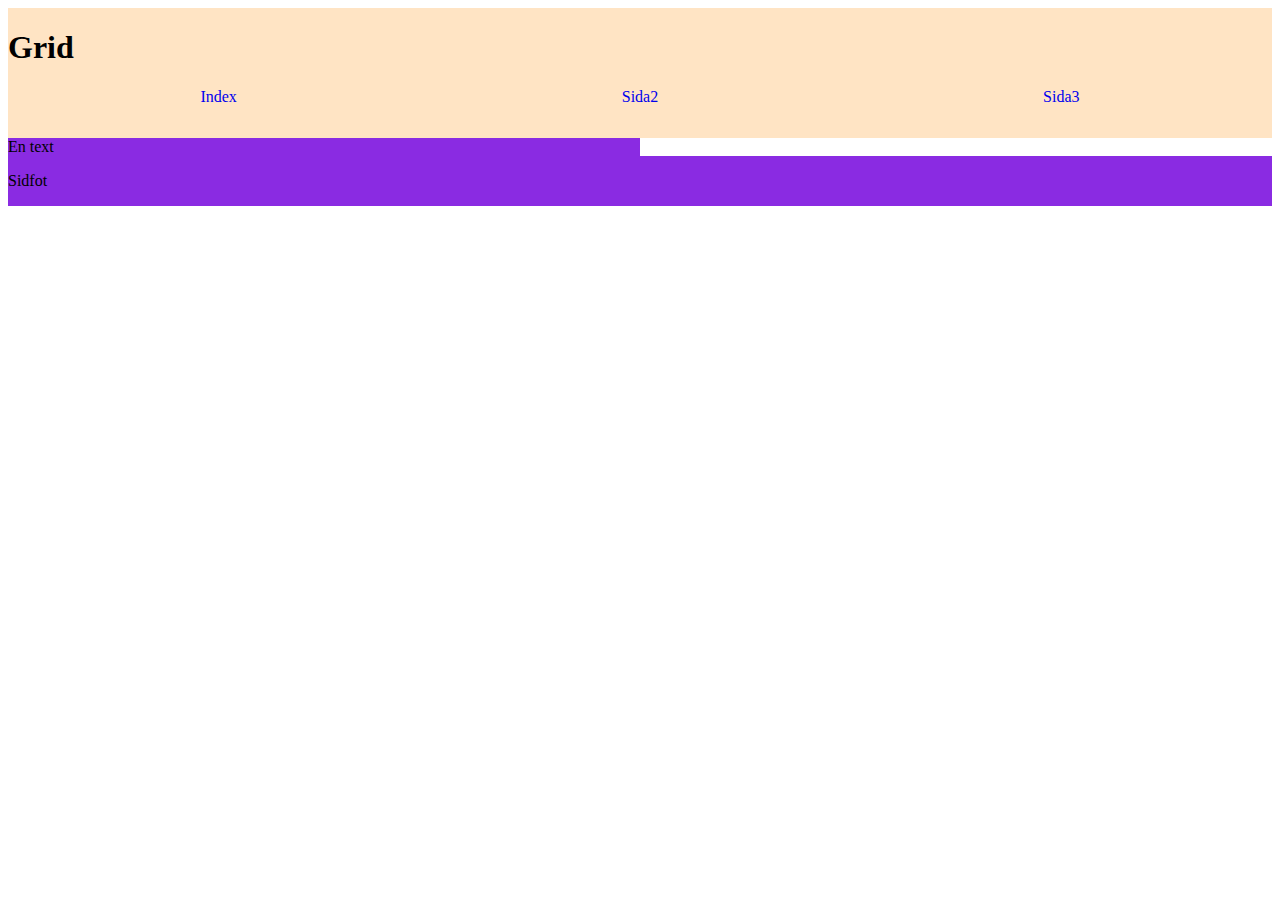
<file: grid2/index.html>
<!DOCTYPE html>
<html lang="sv">
    <head> 
        <meta charset="utf-8">
        <title>Gridexempel</title>
        <link href="style.css" rel="stylesheet">
    
    
    </head>
    <body>
        <header>
            <h1>Grid</h1>
        </header>


        <nav>
            <ul>
                <li><a href="index.html">Index</a></li>    
                <li><a href="#">Sida2</a></li>
                <li><a href="#">Sida3</a></li>      
            
            </ul>
        </nav>
        <Main>
            <section>
                En text 
            </section>



        </Main>
        <footer>
            <p>Sidfot</p>
        </footer>



    </body>


</html>
</file>
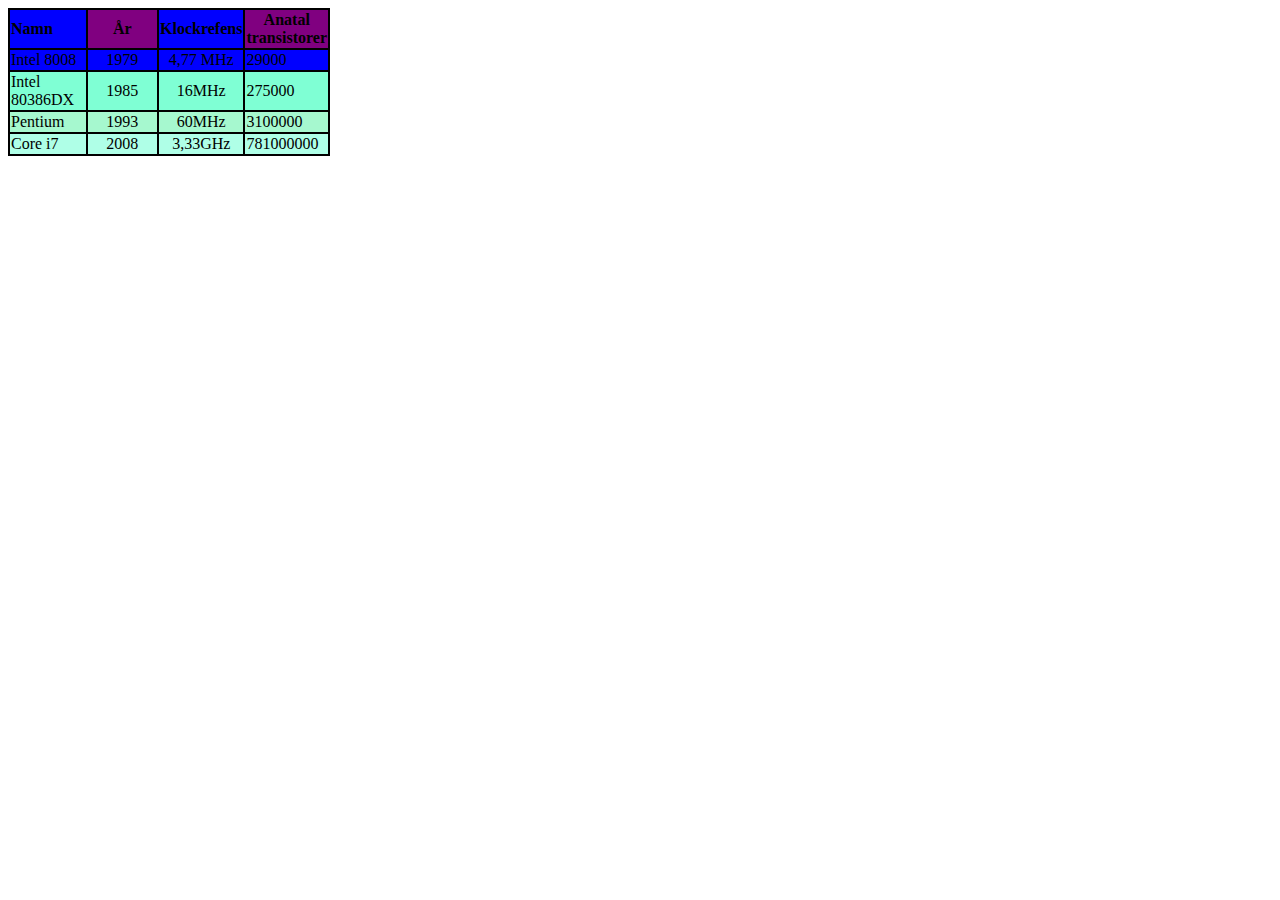
<file: Tabell/tabell.html>
<!DOCTYPE html>
<html lang="sv">
    <head>
        <meta charset="utf-8">
        <title>Gridexemple</title>
        <link href="tabell.css" rel="stylesheet">
    </head>
    <body>
       <table>
        <thead>
            <th>Namn</th>
            <th>År</th>
            <th>Klockrefens</th>
            <th>Anatal transistorer</th>
        <tbody>
        </thead>
        <td> Intel 8008</td>
        <td>1979</td>
        <td>4,77 MHz</td>
        <td> 29000</td>
        <tr>
            <td>Intel 80386DX</td>
            <td>1985</td>
            <td>16MHz</td>
            <td>275000</td>
        </tr>
        <tr>
            <td>Pentium</td>
            <td>1993</td>
            <td>60MHz</td>
            <td>3100000</td>
        </tr>
        <tr>
            <td>Core i7</td>
            <td>2008</td>
            <td>3,33GHz</td>
            <td>781000000</td>
        </tr>
       </table>
       </tbody>
    </body>
    </html>
</file>
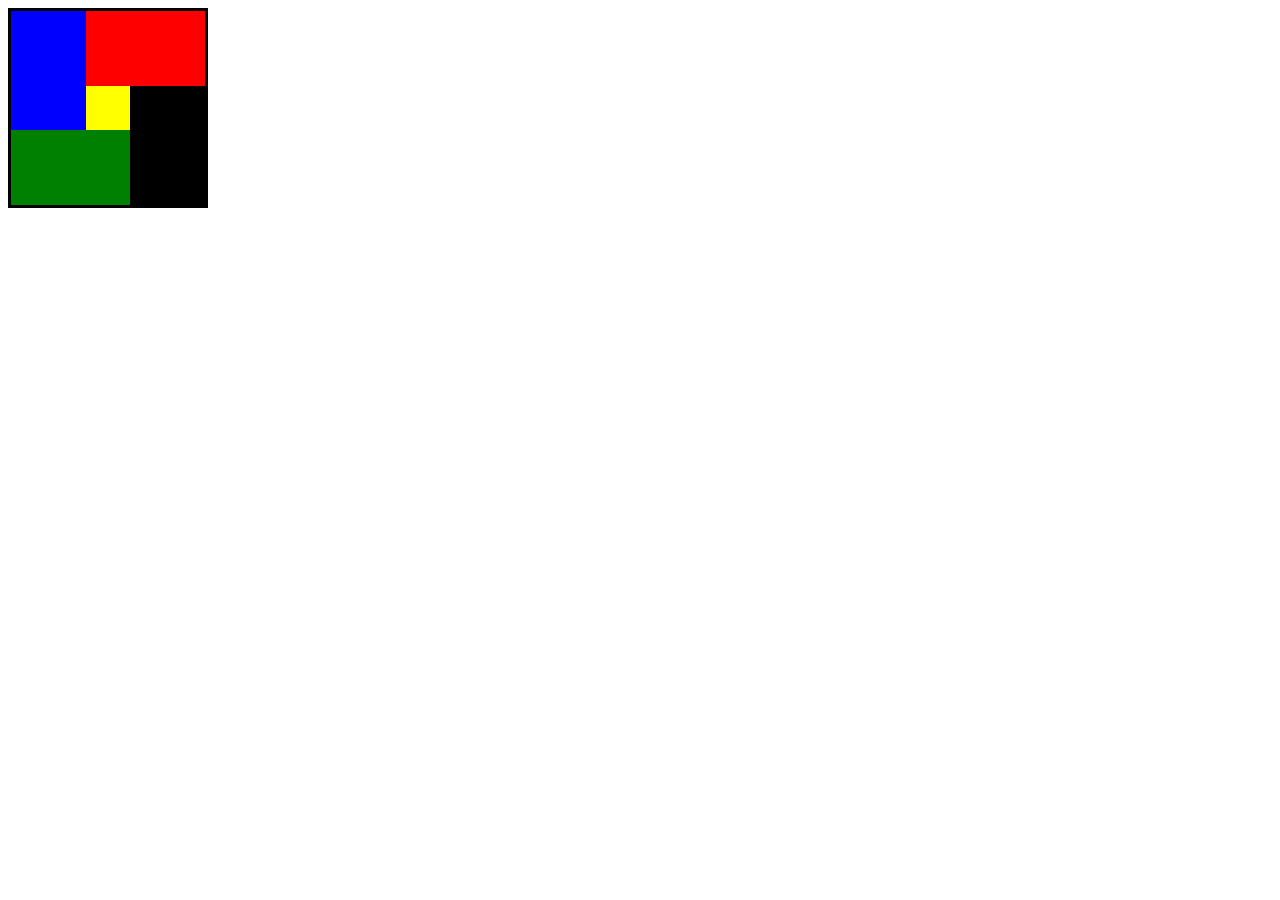
<file: Tabell2/tabell2.html>
<!DOCTYPE html>
<hmtl lang="sv">
    <head>
        <meta charset="utf-8">
        <title>Amazing work</title>
        <link href="tabell2.css" rel="stylesheet">
        <title>Document</title>
    </head>
    <body>
        <table>
            <tbody>
                <tr>
                    <td rowspan="2" class="one"></td>
                    <td colspan="3" class="two"></td>

                </tr>
                <tr>
                    <td colspan="2" class="three"></td>
                    <td rowspan="2" class="four"></td>

                </tr>
                <tr>
                    <td colspan="3" class="five"></td>
                </tr>
            </tbody>
        </table>
    </body>
</hmtl>
</file>
<file: grid2/style.css>
body{
    display: grid;
    grid-template-columns:1fr 1fr;
    grid-template-rows: 80px 50px auto 50px;
    grid-template-areas: 
    "header header"
    "nav nav"
    "main1 main2"
    "footer footer";

}

header{
    grid-area: header;
    background-color: bisque;
}
nav{
    grid-area: nav;
    background-color: bisque;
}
nav>ul{
    display: grid;
    grid-template-columns: 1fr 1fr 1fr;
    padding: 0;
    margin: 0;

}

nav li{
    list-style: none;
    text-align: center;

}
nav a{
    text-decoration: none;
}
main{
    background-color: blueviolet;
}
section{
    grid-area: main1;
}
aside{
    grid-area: aside;

}


footer{
    grid-area: footer;
    background-color: blueviolet;
}
</file>
<file: Tabell/tabell.css>
body,th,td{
    border: 1px solid;
    width: 25%;
}
table{
    border-spacing: 0px;
}
th:nth-child(1){
    text-align: left;
    background-color: blue
}
th:nth-child(2){
    background-color: purple
}
th:nth-child(3){
    background-color: blue
}
th:nth-child(4){
    background-color: purple
}
tr:nth-child(1){
    background-color: blue
}
td:nth-child(2){
    text-align: center;
}
tr:nth-child(2){
    background-color:aquamarine
}
td:nth-child(3){
    text-align: center;
}
tr:nth-child(3){
    background-color: rgb(166, 248, 207);

}
td:nth-child(4){
    text-align: left;
}
tr:nth-child(4){
    background-color: rgb(175, 255, 231);
}
</file>
<file: Tabell2/tabell2.css>
table{
    border:solid black;
    border-collapse: collapse;
    width: 200px;
    height: 200px;
}
.one{
    background-color: blue;
}
.two{
    background-color: red;
}
.three{
    background-color: yellow;
}
.four{
    background-color:black ;
}
.five{
    background-color: green;
}
</file>
